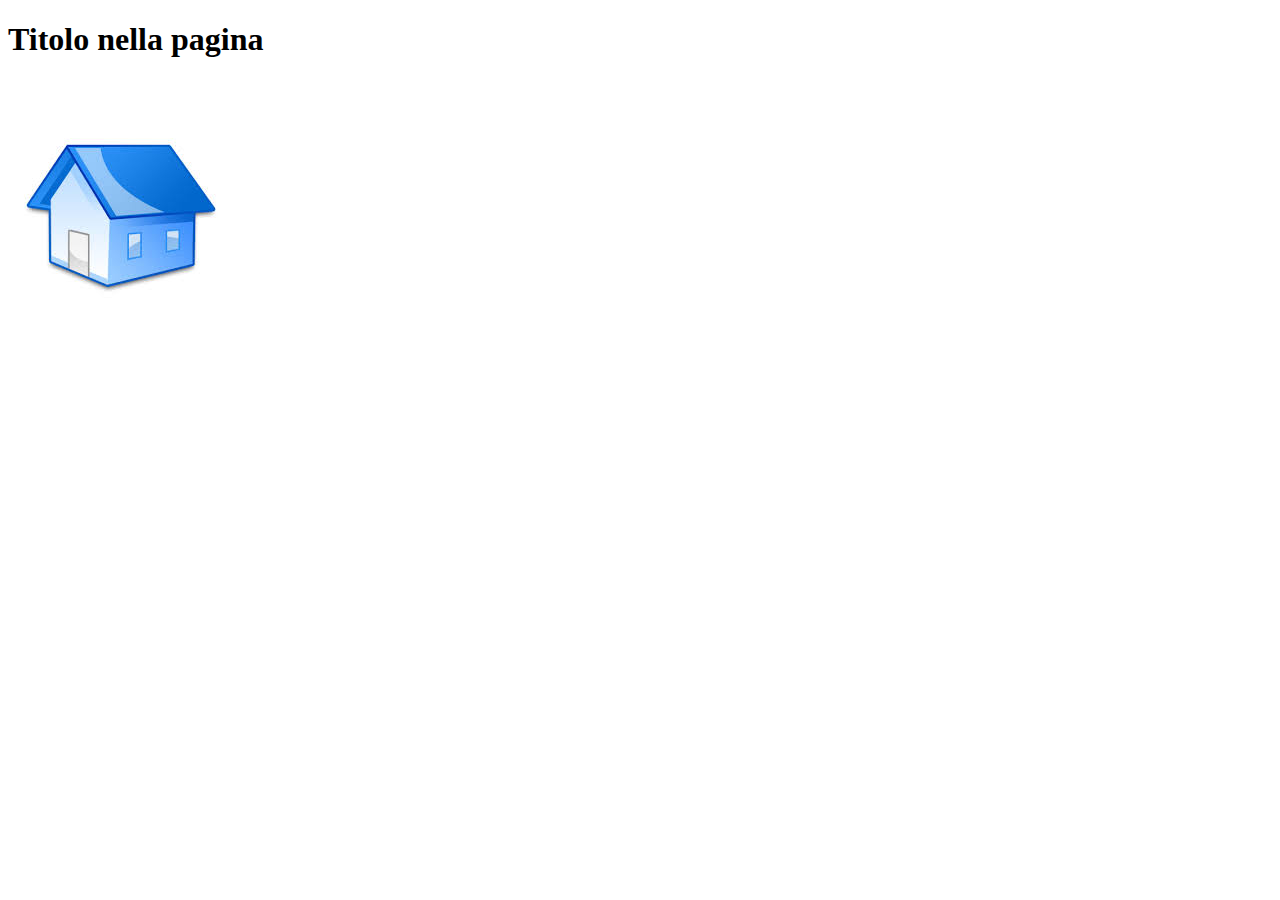
<file: web/index.html>
<!DOCTYPE html>
<!--
To change this license header, choose License Headers in Project Properties.
To change this template file, choose Tools | Templates
and open the template in the editor.
-->
<html>
    <head>
        <title>Homepage</title>
        <meta charset="UTF-8">
        <meta name="viewport" content="width=device-width, initial-scale=1.0">
        <meta name="author" content="Alessandro Cabizzosu">
        <meta name="keywords" content="FPW, Progetto, HTML">
        <meta name="description" content="Homepage esrcitazione di FPW">
    </head>
    <body>
        <div>
            <h1>Titolo nella pagina</h1>
            <br/>
            <img title="Main Image" alt="Foto di una casa" src="img/home.jpg">
        </div>
    </body>
</html>
</file>
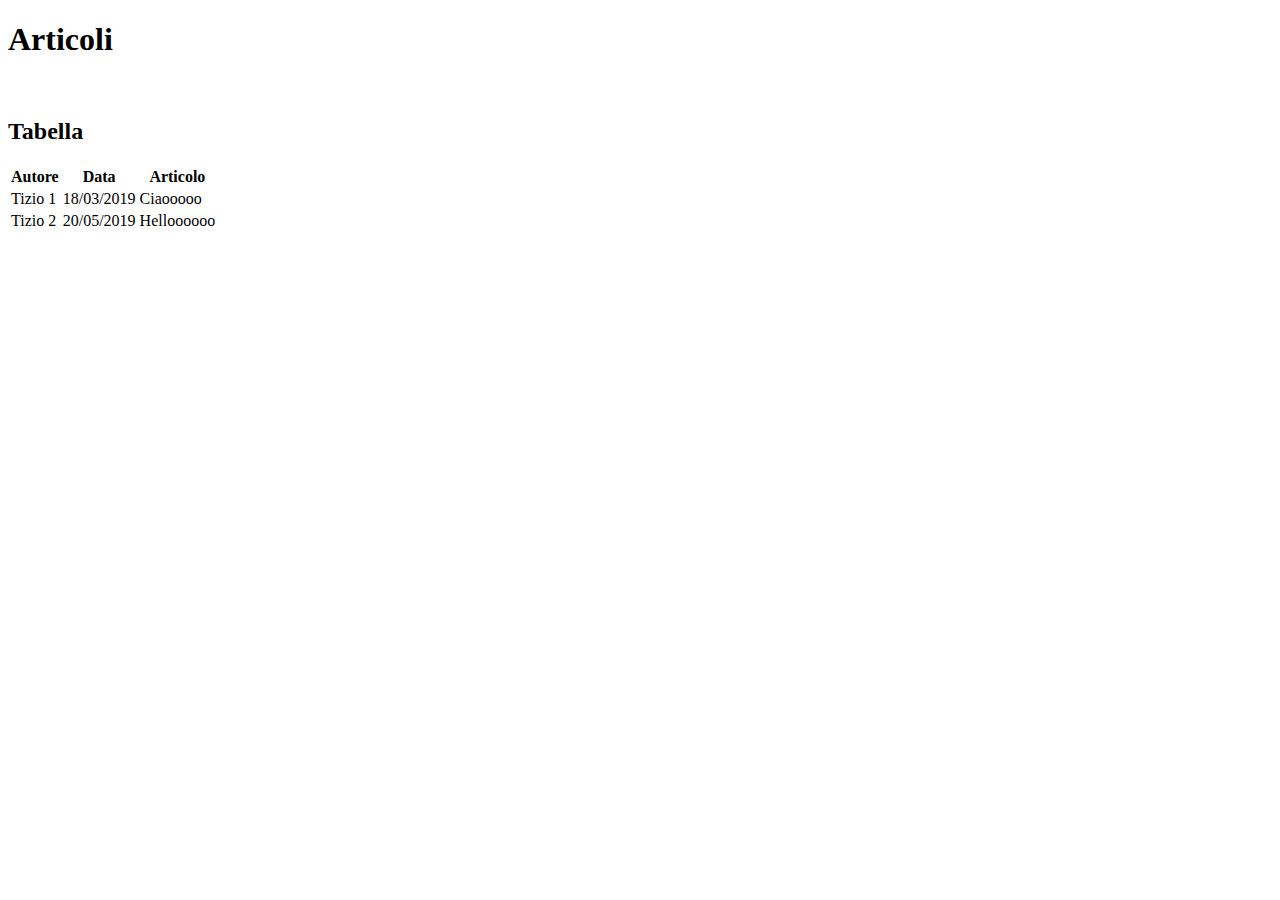
<file: web/articoli.html>
<!DOCTYPE html>
<!--
To change this license header, choose License Headers in Project Properties.
To change this template file, choose Tools | Templates
and open the template in the editor.
-->
<html>
    <head>
        <title>Articoli</title>
        <meta charset="UTF-8">
        <meta name="viewport" content="width=device-width, initial-scale=1.0">
        <meta name="author" content="Alessandro Cabizzosu">
        <meta name="keywords" content="FPW, Progetto, HTML, Articoli">
        <meta name="description" content="Articoli">
    </head>
    <body>
        <div>
            <h1>Articoli</h1>
            <br/>
            
        </div>
        <div>
            <h2>Tabella</h2>
            <table>
                <tr>
                    <th>Autore</th>
                    <th>Data</th>
                    <th>Articolo</th>
                </tr>
                <tr>
                    <td>Tizio 1</td>
                    <td>18/03/2019</td>
                    <td>Ciaooooo</td>
                </tr>
                <tr>
                    <td>Tizio 2</td>
                    <td>20/05/2019</td>
                    <td>Helloooooo</td>
                </tr>
            </table>
        </div>
    </body>
</html>
</file>
